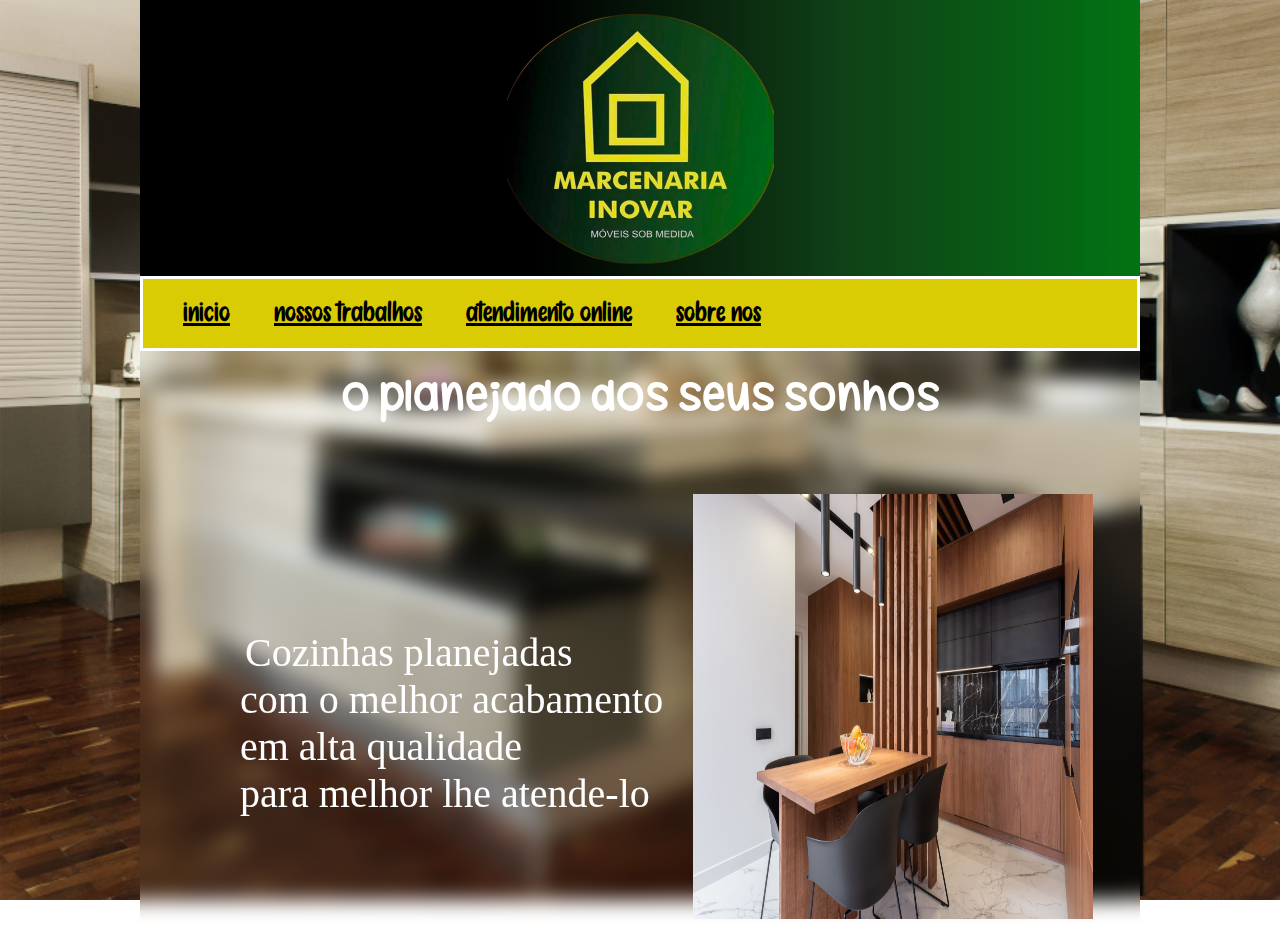
<file: index.html>
<!DOCTYPE html>
<html lang="pt-br">
<head>
    <meta charset="UTF-8">
    <meta name="viewport" content="width=device-width, initial-scale=1.0">
    <title>Marcenaria inovar</title>
    <link rel="stylesheet" href="style.css">
</head>
<body>
 <header>
  <img src="imagens/logo_da_marcenaria_modificada_01-removebg-preview.png" alt="logo"class="imagem-centralizada">   
 </header>

  <nav>
   <a href="#">inicio</a>
   <a href="página trabalho.html">nossos trabalhos</a>
   <a href="">atendimento online</a>
   <a href="">sobre nós</a>

  </nav>

   <main>
    <article>
     <h1>O planejado dos seus sonhos</h1>
     <p>Cozinhas planejadas <br> com o melhor acabamento <br> em alta qualidade <br> para melhor lhe atende-lo</p>
     <img src="imagens/pexels-max-rahubovskiy-6284237modificada 1000.jpg" alt="foto de uma cozinha planejada" class="cozinha">

    
    </article>
   </main>
</body>
</html>
</file>
<file: style.css>
@charset "UTF-8";
@font-face {
  font-family:'hand';
  src: url(fontes/Handmade.otf) format('opentype'); 
  font-weight: bolder;
}
@font-face {
  font-family:'hugme' ;
  src: url(fontes/Hug\ Me\ Tight\ -\ OTF.otf) format('opentype');
  font-weight: bold;
}
*{
  margin: 0px;
  padding: 0px;
  
}

:root{

  --cor00:#027313;
  --cor01:#02590F;
  --cor02:#104017;
  --cor03:#D9CB04;
  --cor04:#0D0D0D;

  --fonte-padrão:arial,verdana,helvetica,sans-serif;
  --fonte-destaque:'hand';
  --fonte-h1:'hugme';
}
header {
  max-width: 1000px;
  min-width: 400px;
  background-image: linear-gradient(to right ,black 40% ,#104017,#027313);
  height: 250px;
  padding: 13px 220px;
}
.imagem-centralizada{
  display: block;
  margin: auto;
  width: 267px;
  height: 252px ;
  
  }
  .cozinha {
    max-width: 1000px;
    min-width: 400px;
    position: absolute;
    top: 143px;
    left: 553px;
    height: 425px;
    width: 357px;
}
  
  nav {
    background-color: var(--cor03);
    padding: 20px;
    border: solid white;
  }
  nav a {
    font-family:var(--fonte-destaque) ;
    font-size: 1.9em;
    margin: 20px;
    font-weight: bolder;
    
  }
 
  a {
    color:black;
  }
  a:hover {
    border-radius: 6px;
    color:white;
    background-color:var(--cor02) ;
    padding: 25px;
    transition-duration: 0.3s;

    
  }
  body{
    margin: auto;
    max-width: 1000px;
    min-width: 400px;
    background-image: url(imagens/pexels-alan-quirván-modificada\ 1000.jpg);
    display: block;
    background-size: cover;
    background-repeat: no-repeat;
    background-attachment: fixed;
    

  }
  main{
    margin: auto;
    max-width: 1000px;
    min-width: 400px;
    
  }
  article {
    max-width: 1000px;
    min-width:400px;
    margin: auto;
    backdrop-filter: blur(10px);
    background-color: transparent;
    height: 600px;
    width: 1024px;
}

  
 h1 {
    margin: auto;
    padding-top: 22px;
    color: white;
    font-family: var(--fonte-h1);
    font-size: 2.6em;
    text-align: center;
    
  
    
    
    

  } 
  
  p {
    color:white;
    position: absolute;
    top: 278px;
    left: 100px;
    text-indent: 5px;
    text-align: justify;
    font-size: 2.5em;
  }
</file>
